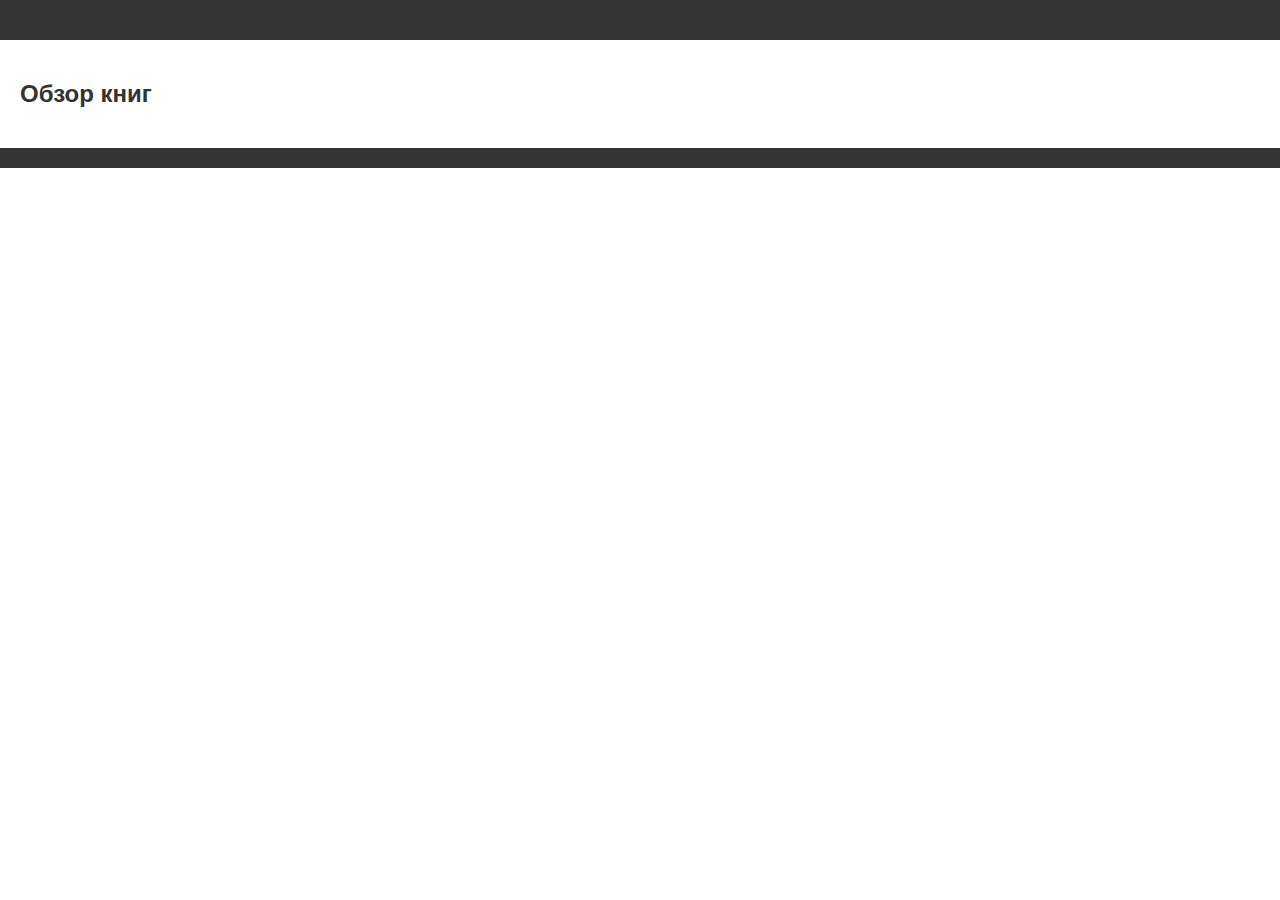
<file: bisapp/templates/books.html>
<!DOCTYPE html>
<html lang="en">
<head>
    <meta charset="UTF-8">
    <meta name="viewport" content="width=device-width, initial-scale=1.0">
    <title>Обзор книг</title>
    <link rel="stylesheet" href="../main/static/styles.css">
</head>
<body>
    <header>
        <!-- Аналогично главной странице -->
    </header>
    <main>
        <section>
            <h2>Обзор книг</h2>
            <!-- Здесь можно добавить список книг с описаниями и ссылками на страницы книг -->
        </section>
    </main>
    <footer>
        <!-- Аналогично главной странице -->
    </footer>
</body>
</html>
</file>
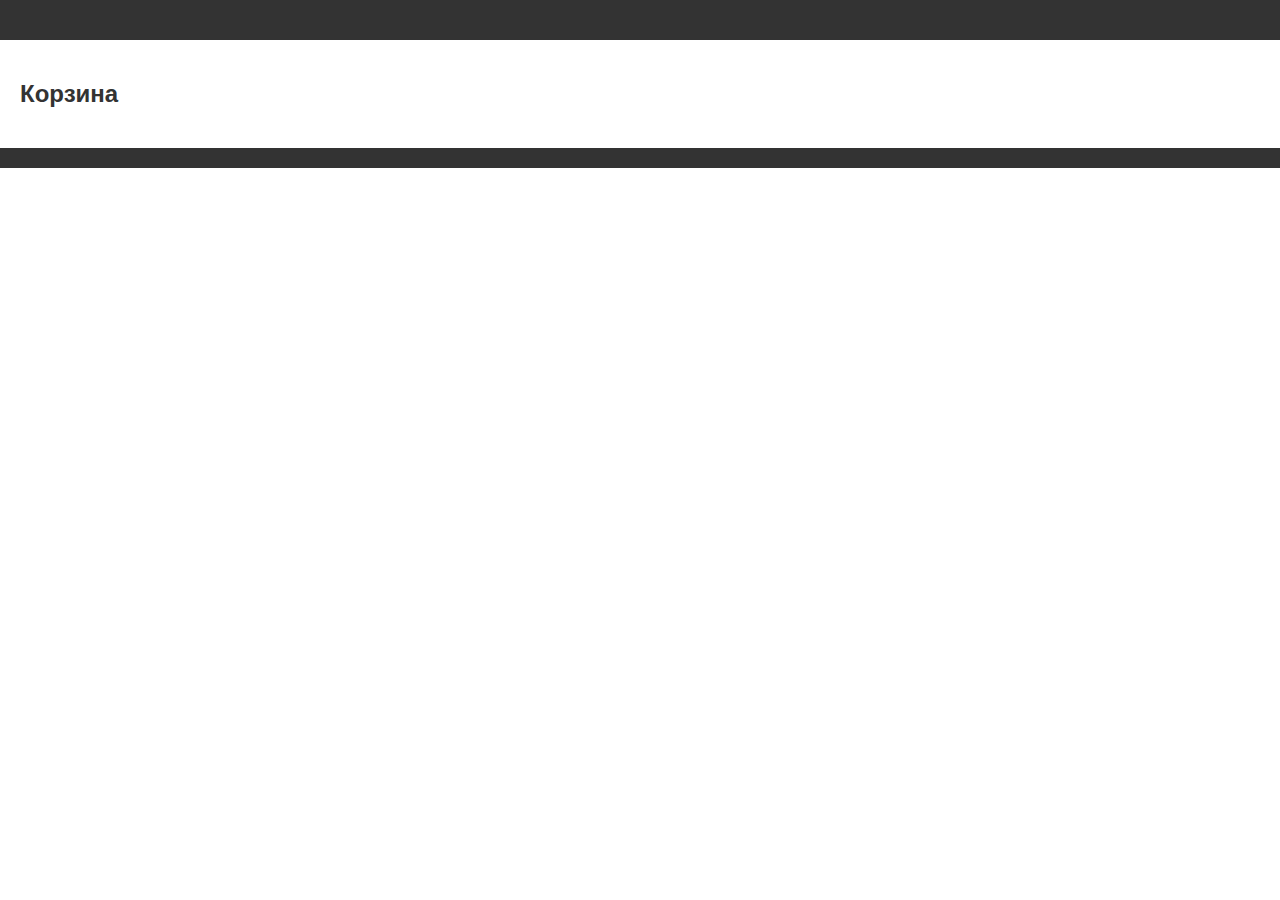
<file: bisapp/templates/cart.html>
<!DOCTYPE html>
<html lang="en">
<head>
    <meta charset="UTF-8">
    <meta name="viewport" content="width=device-width, initial-scale=1.0">
    <title>Корзина</title>
    <link rel="stylesheet" href="../main/static/styles.css">
</head>
<body>
    <header>
        <!-- Аналогично главной странице -->
    </header>
    <main>
        <section>
            <h2>Корзина</h2>
            <!-- Здесь можно добавить содержимое корзины -->
        </section>
    </main>
    <footer>
        <!-- Аналогично главной странице -->
    </footer>
</body>
</html>
</file>
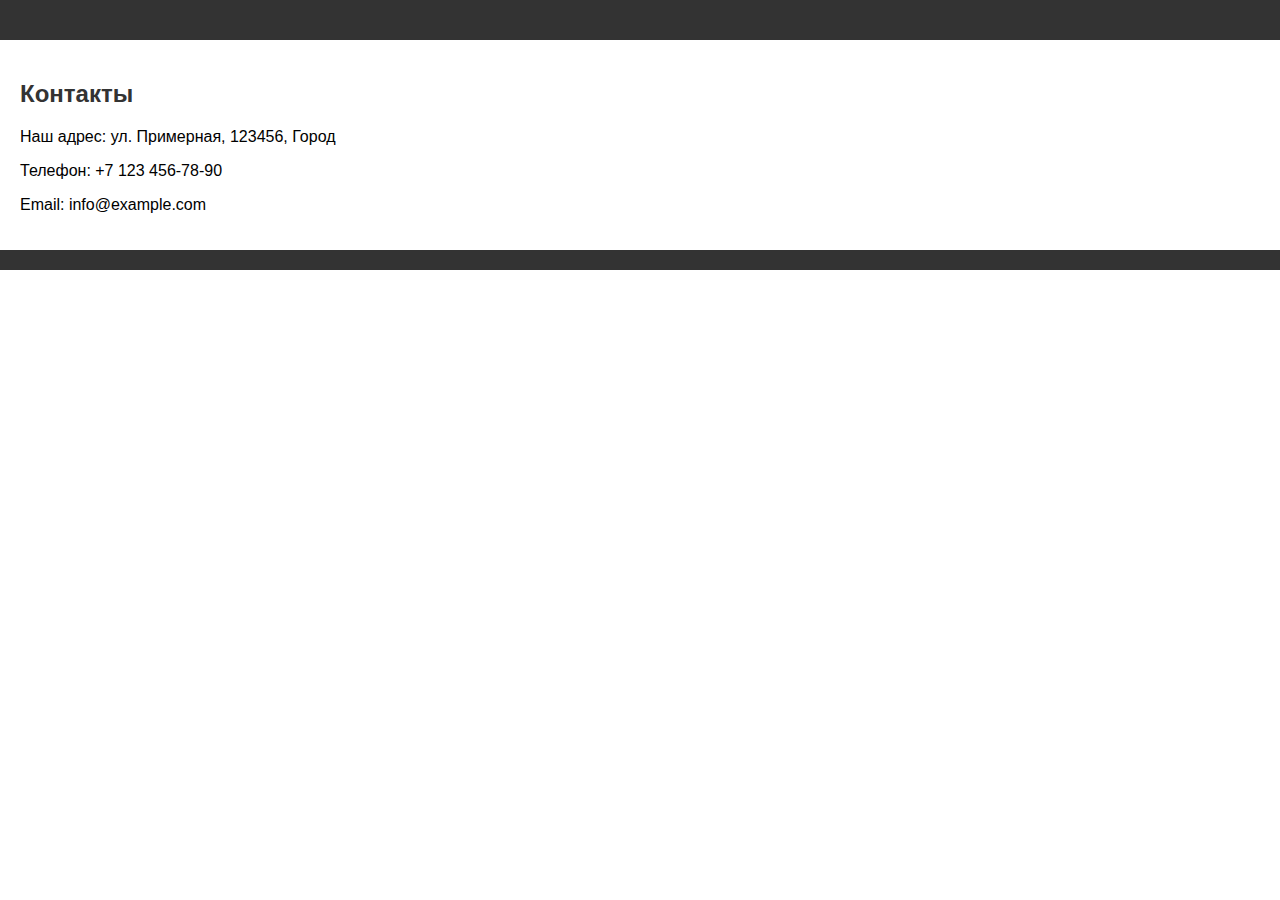
<file: bisapp/templates/contact.html>
<!DOCTYPE html>
<html lang="en">
<head>
    <meta charset="UTF-8">
    <meta name="viewport" content="width=device-width, initial-scale=1.0">
    <title>Контакты</title>
    <link rel="stylesheet" href="../main/static/styles.css">
</head>
<body>
    <header>
        <!-- Аналогично главной странице -->
    </header>
    <main>
        <section>
            <h2>Контакты</h2>
            <p>Наш адрес: ул. Примерная, 123456, Город</p>
            <p>Телефон: +7 123 456-78-90</p>
            <p>Email: info@example.com</p>
        </section>
    </main>
    <footer>
        <!-- Аналогично главной странице -->
    </footer>
</body>
</html>
</file>
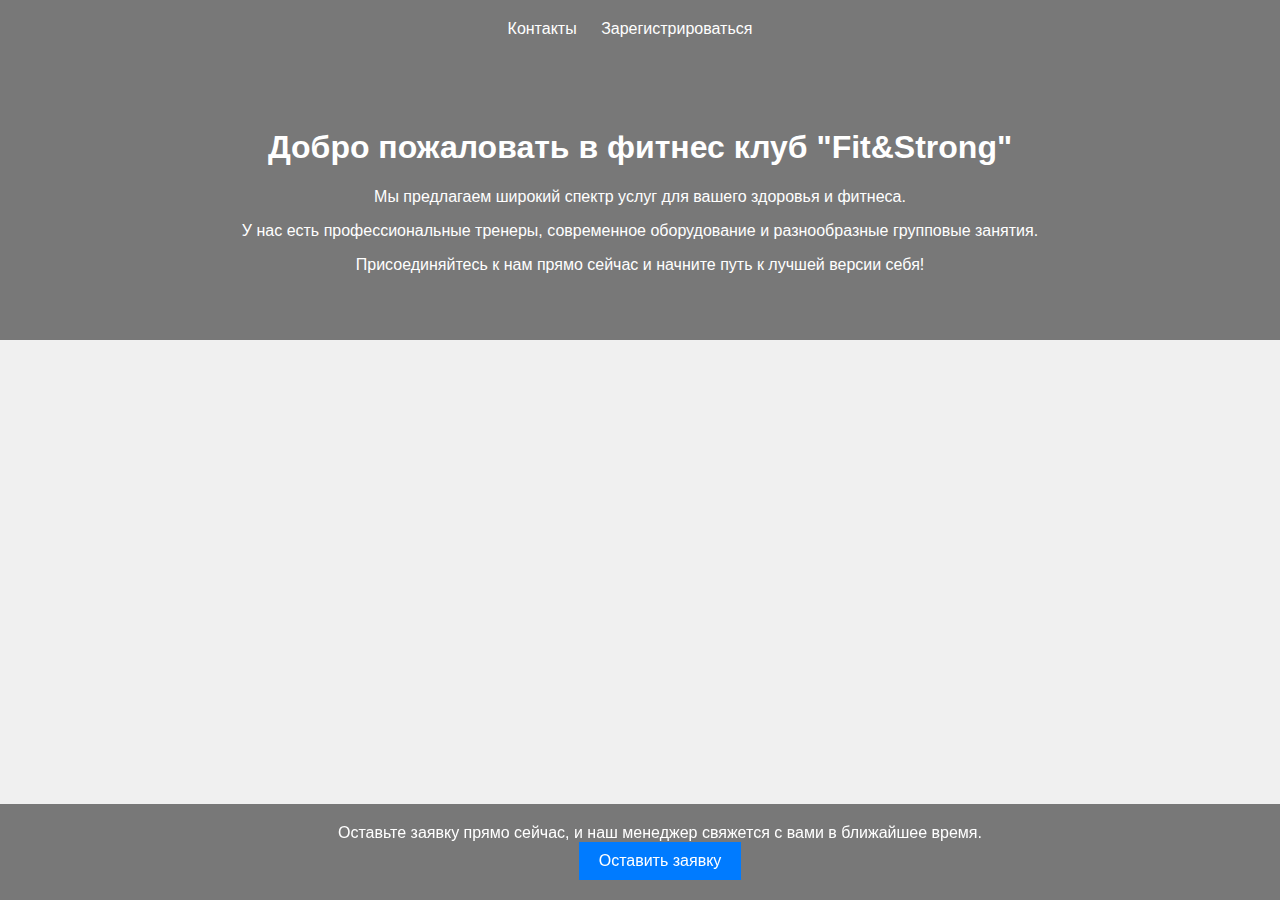
<file: bisapp/templates/homepage.html>
<!DOCTYPE html>
<html lang="en">
<head>
    <meta charset="UTF-8">
    <meta name="viewport" content="width=device-width, initial-scale=1.0">
    <title>Main page fitness for business</title>
    <style>
        body {
            font-family: Arial, sans-serif;
            margin: 0;
            padding: 0;
            background-color: #f0f0f0;
            background-image: url('https://cdn.pixabay.com/photo/2016/11/22/22/24/adult-1850925_1280.jpg');
            background-size: cover;
            background-repeat: no-repeat;
            background-position: center;
        }
        header {
            background-color: rgba(0, 0, 0, 0.5);
            padding: 20px;
            color: #fff;
            text-align: center;
        }
        nav ul {
            list-style-type: none;
            padding: 0;
            margin: 0;
        }
        nav ul li {
            display: inline;
            margin-right: 20px;
        }
        nav ul li a {
            color: #fff;
            text-decoration: none;
            font-size: 16px;
        }
        main {
            padding: 50px;
            text-align: center;
            color: #fff;
            background-color: rgba(0, 0, 0, 0.5);
        }
        footer {
            background-color: rgba(0, 0, 0, 0.5);
            padding: 20px;
            color: #fff;
            text-align: center;
            position: fixed;
            bottom: 0;
            width: 100%;
        }
        footer p {
            margin: 0;
            font-size: 16px;
        }
        button {
            padding: 10px 20px;
            background-color: #007bff;
            color: #fff;
            border: none;
            cursor: pointer;
            font-size: 16px;
        }
        button:hover {
            background-color: #0056b3;
        }
        #applicationFormModal {
            display: none;
            position: fixed;
            top: 50%;
            left: 50%;
            transform: translate(-50%, -50%);
            background-color: #fff;
            padding: 20px;
            border-radius: 5px;
            box-shadow: 0 0 10px rgba(0, 0, 0, 0.5);
            z-index: 1000;
        }
        #applicationFormModal h2 {
            margin-top: 0;
        }
        form {
            text-align: left;
        }
        label {
            display: block;
            margin-bottom: 10px;
        }
        input[type="text"],
        input[type="email"] {
            width: 100%;
            padding: 10px;
            margin-bottom: 20px;
            border: 1px solid #ccc;
            border-radius: 5px;
        }
    </style>
</head>
<body>
    <header>
        <nav>
            <ul>
                <li><a href="#contacts">Контакты</a></li>
                <li><a href="#register">Зарегистрироваться</a></li>
            </ul>
        </nav>
    </header>

    <main>
        <h1>Добро пожаловать в фитнес клуб "Fit&Strong"</h1>
        <p>Мы предлагаем широкий спектр услуг для вашего здоровья и фитнеса.</p>
        <p>У нас есть профессиональные тренеры, современное оборудование и разнообразные групповые занятия.</p>
        <p>Присоединяйтесь к нам прямо сейчас и начните путь к лучшей версии себя!</p>
    </main>

    <footer>
        <p>Оставьте заявку прямо сейчас, и наш менеджер свяжется с вами в ближайшее время.</p>
        <button onclick="openApplicationForm()">Оставить заявку</button>
    </footer>

    <!-- Модальное окно для заявки -->
    <div id="applicationFormModal">
        <h2>Оставить заявку</h2>
        <form>
            <label for="name">Ваше имя:</label>
            <input type="text" id="name" name="name" required><br><br>
            <label for="email">Ваш email:</label>
            <input type="email" id="email" name="email" required><br><br>
            <button type="submit">Отправить</button>
        </form>
    </div>

    <script>
        function openApplicationForm() {
            document.getElementById('applicationFormModal').style.display = 'block';
        }
    </script>
</body>
</html>
</file>
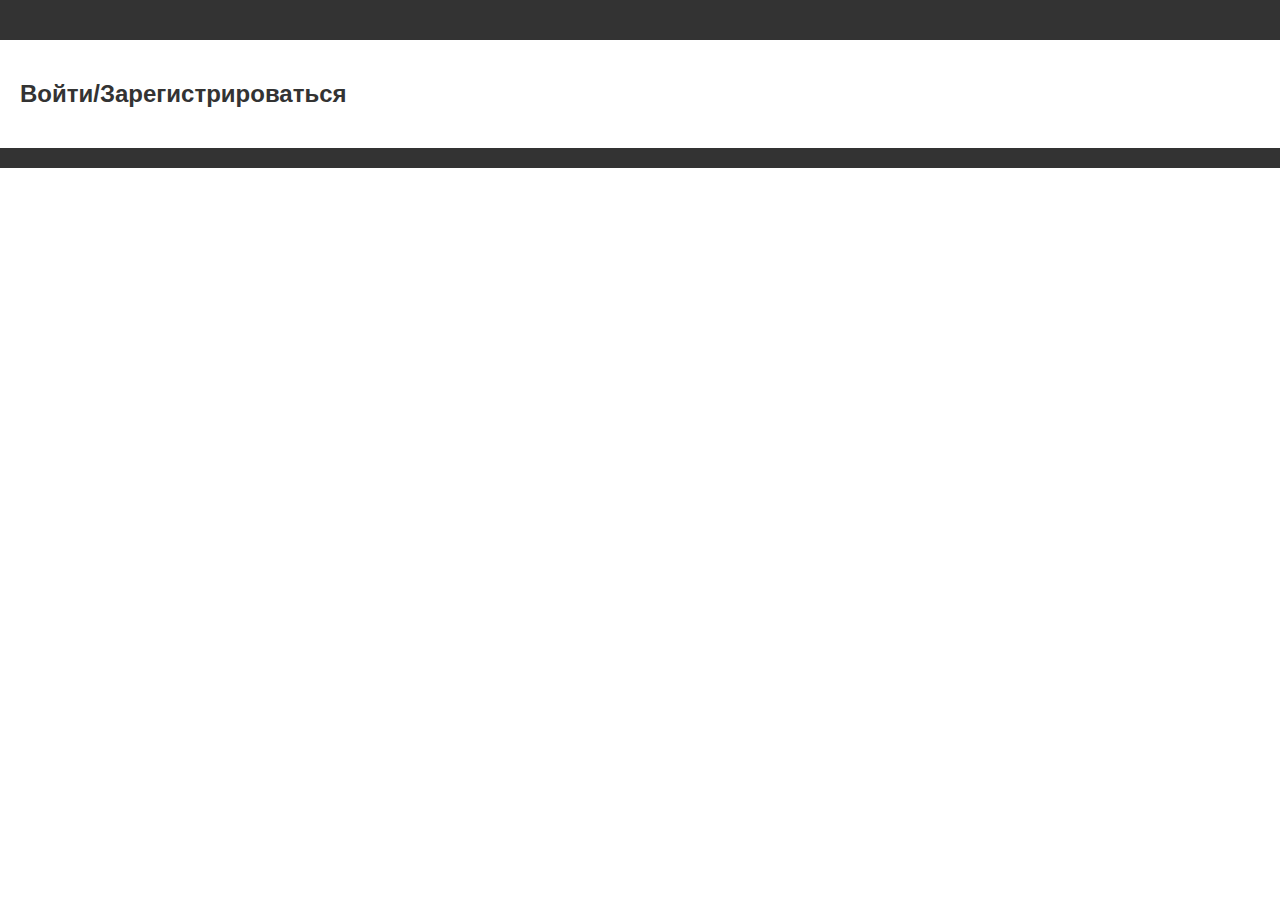
<file: bisapp/templates/login.html>
<!DOCTYPE html>
<html lang="en">
<head>
    <meta charset="UTF-8">
    <meta name="viewport" content="width=device-width, initial-scale=1.0">
    <title>Войти/Зарегистрироваться</title>
    <link rel="stylesheet" href="../main/static/styles.css">
</head>
<body>
    <header>
        <!-- Аналогично главной странице -->
    </header>
    <main>
        <section>
            <h2>Войти/Зарегистрироваться</h2>
            <!-- Здесь можно добавить формы для входа и регистрации -->
        </section>
    </main>
    <footer>
        <!-- Аналогично главной странице -->
    </footer>
</body>
</html>
</file>
<file: bisapp/main/static/styles.css>
/* Стили для всех страниц */

body {
    font-family: Arial, sans-serif;
    margin: 0;
    padding: 0;
}

header {
    background-color: #333;
    color: #fff;
    padding: 20px;
    text-align: center;
}

nav ul {
    list-style-type: none;
    padding: 0;
}

nav ul li {
    display: inline;
    margin-right: 20px;
}

nav ul li a {
    color: #fff;
    text-decoration: none;
}

main {
    padding: 20px;
}

footer {
    background-color: #333;
    color: #fff;
    padding: 10px 20px;
    text-align: center;
}

/* Стили для отдельных страниц */

h2 {
    color: #333;
}

/* Дополнительные стили по необходимости */
</file>
